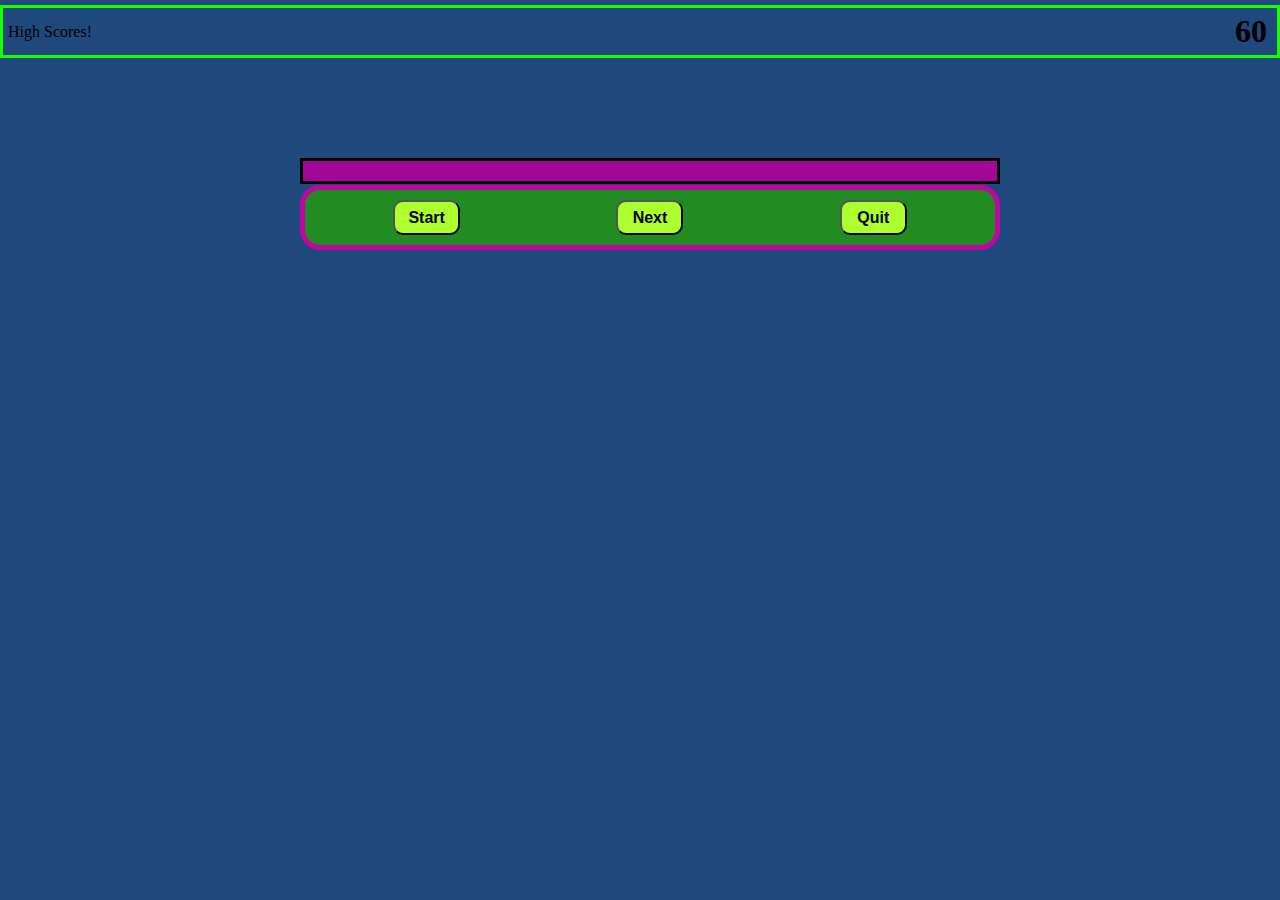
<file: index.html>
<!DOCTYPE html>
<html lang="en">
  <head>
    <meta charset="UTF-8" />
    <meta http-equiv="X-UA-Compatible" content="IE=edge" />
    <meta name="viewport" content="width=device-width, initial-scale=1.0" />
    <title>Coding Quiz</title>
    <link rel="stylesheet" href="styles.css" />
  </head>
  <body>
    <div>
      <header class="header">
        <div class="score">High Scores!</div>
        <div>
          <h1><span id="timer">60</span></h1>
        </div>
      </header>
    </div>

    <div class="container">
      <div id="question-container" class="cover">
        <div id="question">Click Start to begin...</div>

        <div id="answers" class="btn-style">
          <button class="btn">Answer One</button>
          <button class="btn">Answer Two</button>
          <button class="btn">Answer Three</button>
          <button class="btn">Answer Four</button>
        </div>
      </div>
    </div>

    <div class="nav-controls">
      <button id="start-btn" class="start-btn btn">Start</button>
      <button id="next-btn" class="next-btn btn">Next</button>
      <button id="quit-btn" class="quit-btn btn">Quit</button>
    </div>

    <script src="script.js"></script>
  </body>
</html>
</file>
<file: styles.css>
*{
    margin: 0;
    padding: 0;
    box-sizing: border-box;
    
    
}

body{
    background-color: rgb(31, 72, 124);
    display: flex;
    justify-content: center;
    flex-direction: column;


}

.header{
    margin-top: 5px;
    margin-bottom: 100px;
    padding: 5px;
    padding-right: 10px;
    width: 100vw;
    display: flex;
    justify-content: space-between;
    align-items: center;
    border: solid rgb(21, 255, 0) 3px;
}

.container {
    width: 700px;
    background-color: rgb(161, 8, 154);
    padding: 10px;
    border: solid black 3px;
    display: flex;
    flex-direction: column;
    align-items: center;
    justify-content: space-evenly;
    margin-left: 300px;
    
    
    
}

#question{
    font-weight: 600;
    

}

.btn{
    border-radius: 10px;
    height: 35px;
    background-color: greenyellow;
    font-weight: 600;
}

.btn:hover{
    background-color: blue;
}

.btn-style {
    display: grid;
    grid-template-rows: repeat(2, auto);
    gap: 2em;
    margin: 20px 0;
    background-color: rgb(161, 8, 154);
    width: 70%;
    border-radius: 10px;
    

}

.nav-controls{
    margin-top: 1px;
    border: solid rgb(192, 5, 161) 5px;
    width: 700px;
    border-radius: 20px;
    padding: 10px;
    display: flex;
    justify-content: space-around;
    background-color: forestgreen;
    margin-left: 300px;

    
   
}

.start-btn{
    width: 10%;
    border-radius: 10px;
    font-size: medium;
}

.start-btn:hover{
   background-color: blueviolet;
}

.next-btn{
    width: 10%;
    border-radius: 10px;
    font-size: medium;
}

.next-btn:hover{
    background-color: blueviolet;
 }

 .quit-btn{
    width: 10%;
    border-radius: 10px;
    font-size: medium;
}

.quit-btn:hover{
    background-color: blueviolet;
 }

 .cover {
    display: none;
 }
</file>
